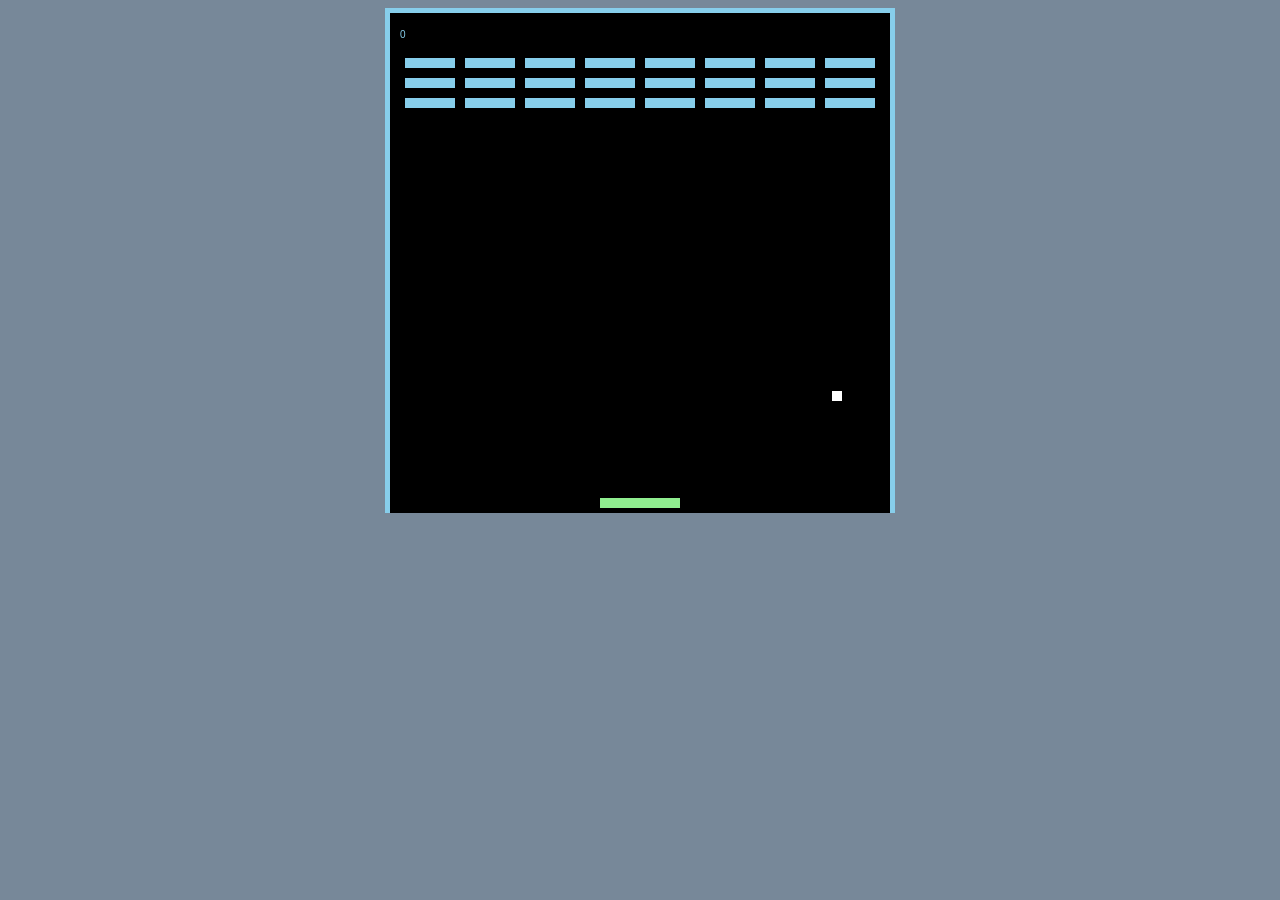
<file: brick breaker/index.html>
<!DOCTYPE html>
<html lang="en">
<head>
    <meta charset="UTF-8">
    <meta name="viewport" content="width=device-width, initial-scale=1.0">
    <title>Breakout</title>
    <link rel="stylesheet" href="breakout.css">
    <script src="breakout.js"></script>
</head>
<body>
    <canvas id="board"></canvas>
</body>
</html>
</file>
<file: brick breaker/breakout.css>
body{
    text-align: center;
    background-color: lightslategray;
}
#board{
    background-color: black;
    border-top: 5px solid skyblue;
    border-left: 5px solid skyblue;
    border-right: 5px solid skyblue;
}
</file>
